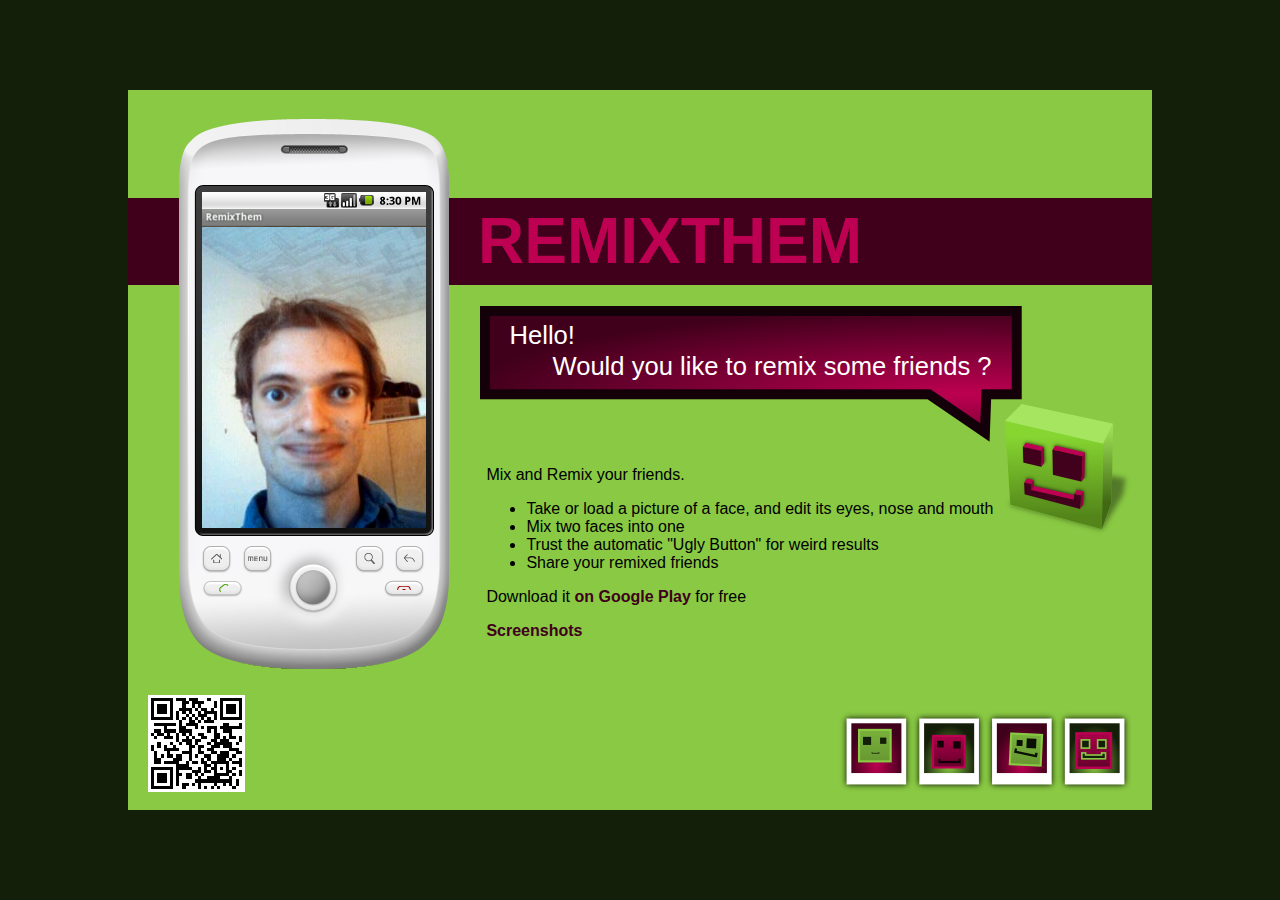
<file: index.html>
<!DOCTYPE html PUBLIC "-//W3C//DTD XHTML+RDFa 1.0//EN" "http://www.w3.org/MarkUp/DTD/xhtml-rdfa-1.dtd">
<html xmlns="http://www.w3.org/1999/xhtml" xml:lang="fr">

  <head>
    <meta http-equiv="content-type" content="text/html; charset=UTF-8"/>
    <meta http-equiv="content-language" content="en"/>
    <meta name="author" content="Steren Giannini"/>
    <meta name="description" content="RemixThem is an application for Android devices that allows to remix people."/>

    <title>RemixThem for Android </title>

    <link rel="stylesheet" type="text/css" href="style.css" /> 
  </head>

  <body>

    <div class="main">

        <div id="title_banner">
            <p id="title">REMIXTHEM</p>        
        </div>

        <div id="screenshot_phone"><img src="phone.png" alt="RemixThem screenshot on a HTC Magic" /></div>

        <div id="bulle">
            <p class="bulle_text text_left">Hello!</p>
            <p class="bulle_text text_right">Would you like to remix some friends ?</p>
        </div>

        <div id="description">
            <p>Mix and Remix your friends.</p>
            <ul>
                <li>Take or load a picture of a face, and edit its eyes, nose and mouth</li>
                <li>Mix two faces into one</li>
                <li>Trust the automatic "Ugly Button" for weird results</li>
                <li>Share your remixed friends</li>
            </ul>
            <p>Download it <a href="https://play.google.com/store/apps/details?id=fr.steren.remixthem.market">on Google Play</a> for free</p>
            <p><a href="screenshots.html">Screenshots</a></p>
        </div>

        <div id="qrcode"><img src="QRCode.png" alt="QR Code for RemixThem"/></div>
        <div id="pics"><img src="pics.png" alt="Hi!" /></div>

    </div>

  </body>

</html>
</file>
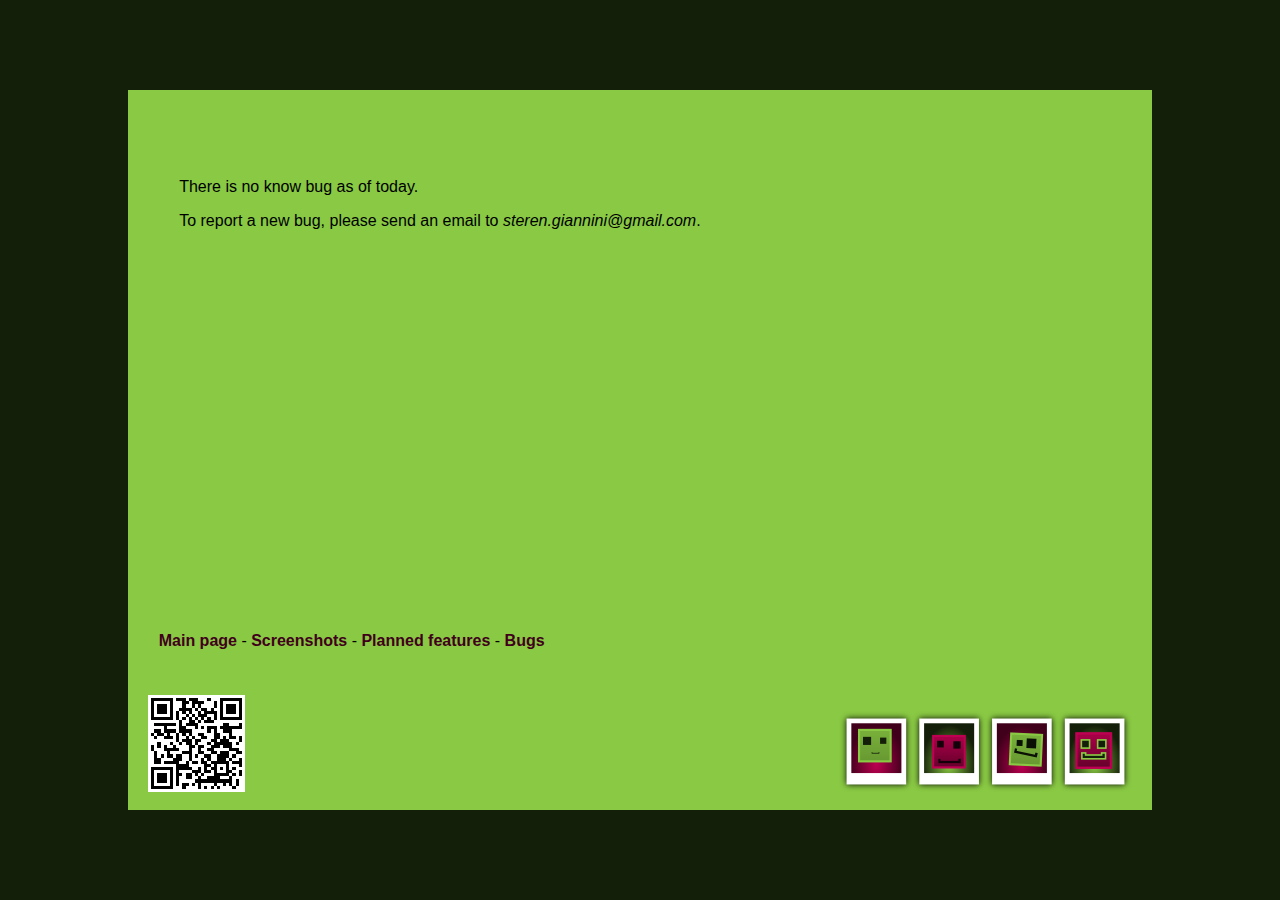
<file: bugs.html>
<!DOCTYPE html PUBLIC "-//W3C//DTD XHTML+RDFa 1.0//EN" "http://www.w3.org/MarkUp/DTD/xhtml-rdfa-1.dtd">
<html xmlns="http://www.w3.org/1999/xhtml" xml:lang="fr">

  <head>
    <meta http-equiv="content-type" content="text/html; charset=UTF-8"/>
    <meta http-equiv="content-language" content="en"/>
    <meta name="author" content="Steren Giannini"/>
    <meta name="description" content="RemixThem is an application for Android devices that allows to remix people."/>

    <title>RemixThem for Android : bugs</title>

    <link rel="stylesheet" type="text/css" href="style.css" /> 
  </head>

  <body>

    <div class="main">

        <div id="menu_up"><p><a href="index.html">Main page</a>  -  <a href="screenshots.html">Screenshots</a>  -  <a href="features.html">Planned features</a>  -  <a href="bugs.html">Bugs</a></p></div>

        <div class="pagetext">
            <p>There is no know bug as of today.</p>
            <p></p>
            <p>To report a new bug, please send an email to <i>steren.giannini@gmail.com</i>.</p>
        </div>

        <div id="qrcode"><img src="QRCode.png" alt="QR Code for RemixThem"/></div>
        <div id="pics"><img src="pics.png" alt="Hi!" /></div>

    </div>

  </body>

</html>
</file>
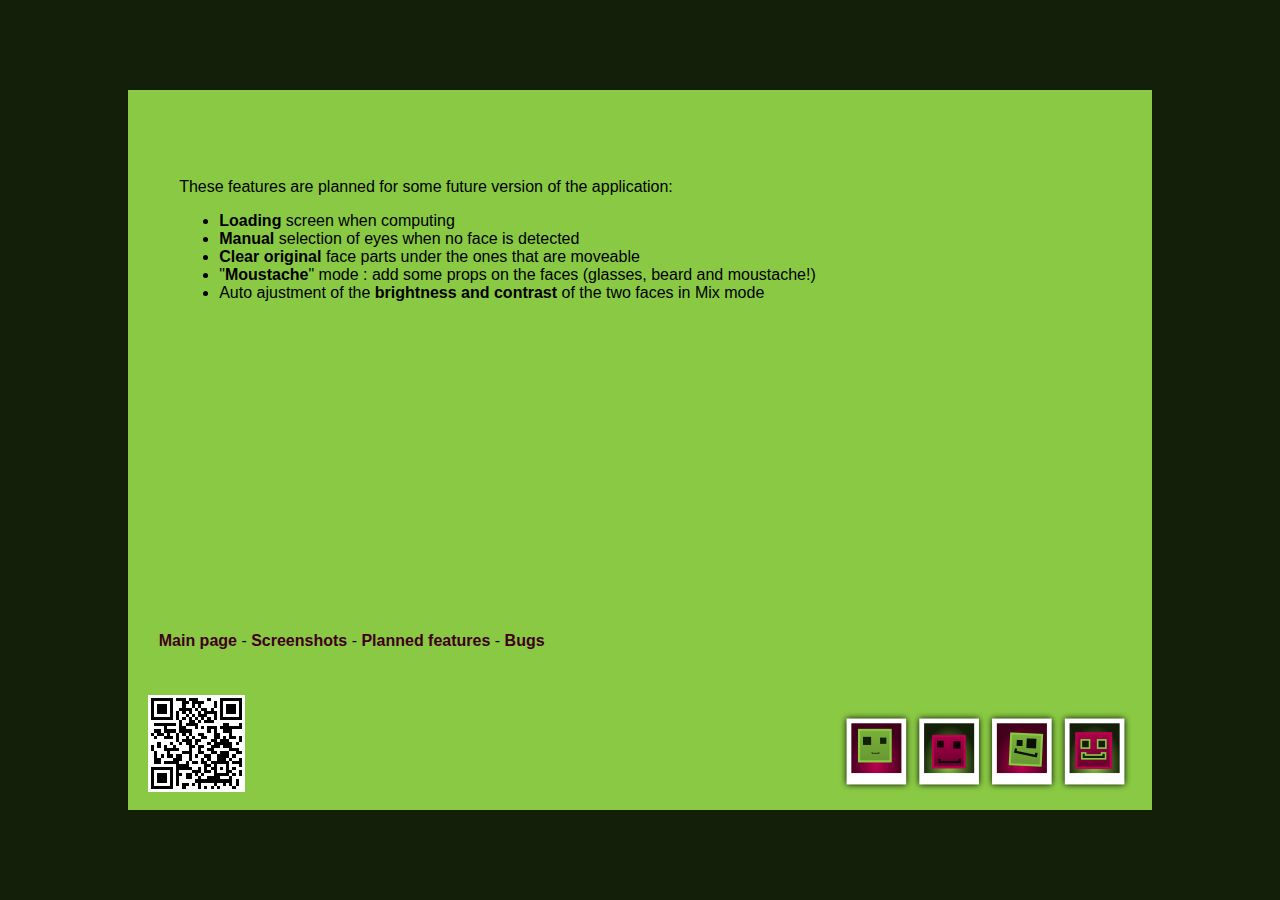
<file: features.html>
<!DOCTYPE html PUBLIC "-//W3C//DTD XHTML+RDFa 1.0//EN" "http://www.w3.org/MarkUp/DTD/xhtml-rdfa-1.dtd">
<html xmlns="http://www.w3.org/1999/xhtml" xml:lang="fr">

  <head>
    <meta http-equiv="content-type" content="text/html; charset=UTF-8"/>
    <meta http-equiv="content-language" content="en"/>
    <meta name="author" content="Steren Giannini"/>
    <meta name="description" content="RemixThem is an application for Android devices that allows to remix people."/>

    <title>RemixThem for Android : coming features</title>

    <link rel="stylesheet" type="text/css" href="style.css" /> 
  </head>

  <body>

    <div class="main">

        <div id="menu_up"><p><a href="index.html">Main page</a>  -  <a href="screenshots.html">Screenshots</a>  -  <a href="features.html">Planned features</a>  -  <a href="bugs.html">Bugs</a></p></div>

        <div class="pagetext">
            <p>These features are planned for some future version of the application:</p>
            <ul>
                <li><b>Loading</b> screen when computing</li>
                <li><b>Manual</b> selection of eyes when no face is detected</li>
                <li><b>Clear original</b> face parts under the ones that are moveable</li>
                <li>"<b>Moustache</b>" mode : add some props on the faces (glasses, beard and moustache!)</li>
                <li>Auto ajustment of the <b>brightness and contrast</b> of the two faces in Mix mode</li>
            </ul>
        </div>

        <div id="qrcode"><img src="QRCode.png" alt="QR Code for RemixThem"/></div>
        <div id="pics"><img src="pics.png" alt="Hi!" /></div>

    </div>

  </body>

</html>
</file>
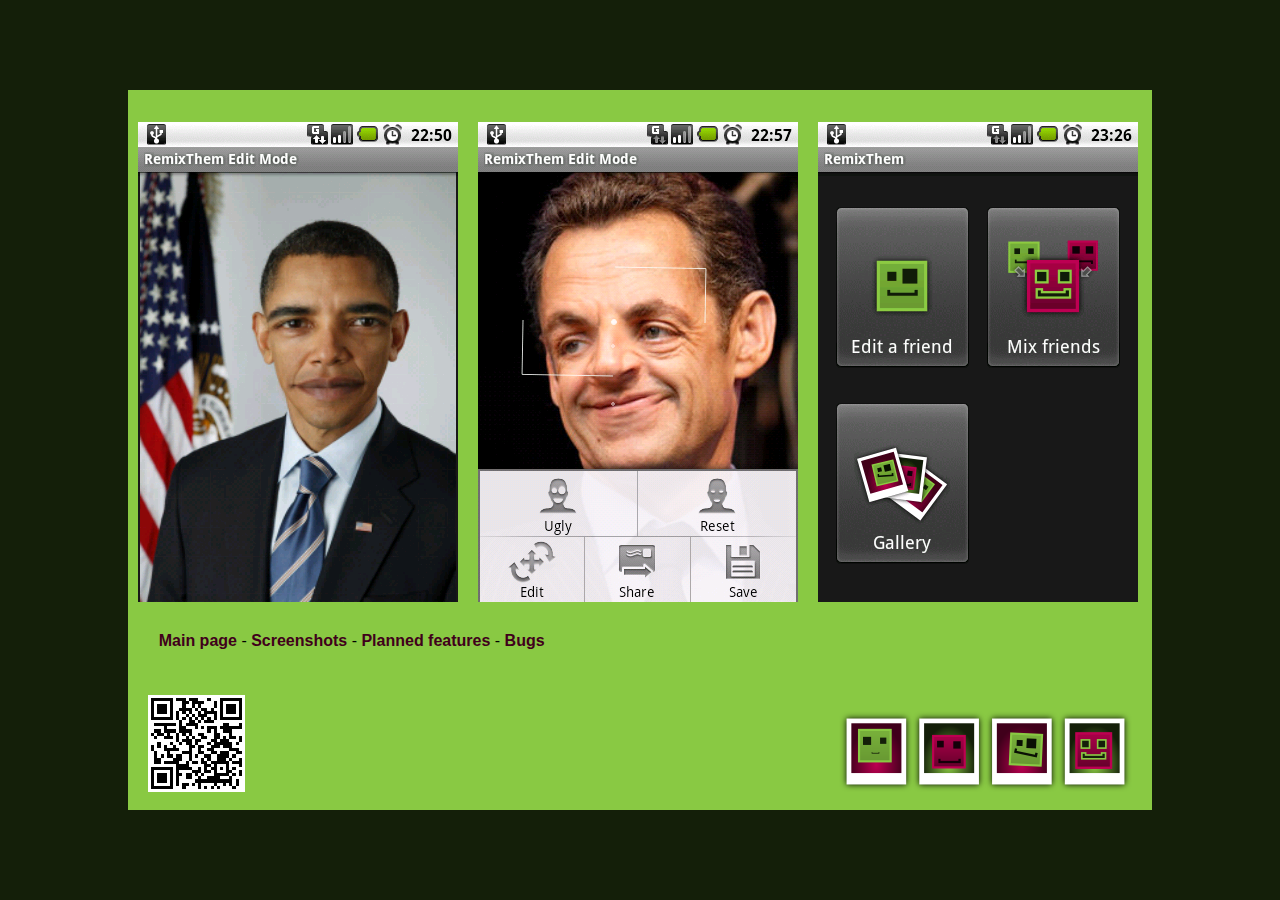
<file: screenshots.html>
<!DOCTYPE html PUBLIC "-//W3C//DTD XHTML+RDFa 1.0//EN" "http://www.w3.org/MarkUp/DTD/xhtml-rdfa-1.dtd">
<html xmlns="http://www.w3.org/1999/xhtml" xml:lang="fr">

  <head>
    <meta http-equiv="content-type" content="text/html; charset=UTF-8"/>
    <meta http-equiv="content-language" content="en"/>
    <meta name="author" content="Steren Giannini"/>
    <meta name="description" content="RemixThem is an application for Android devices that allows to remix people."/>

    <title>RemixThem for Android : screenshots</title>

    <link rel="stylesheet" type="text/css" href="style.css" /> 
  </head>

  <body>

    <div class="main">

        <div id="menu_up"><p><a href="index.html">Main page</a>  -  <a href="screenshots.html">Screenshots</a>  -  <a href="features.html">Planned features</a>  -  <a href="bugs.html">Bugs</a></p></div>

        <div id="screenshots"><img class="screenshot" src="screenshots/obama.png" alt="Obama remixed"/><img class="screenshot" src="screenshots/sarkozy.png" alt="Sarkozy remixed"/><img class="screenshot" src="screenshots/menu.png" alt="Main menu"/></div>

        <div id="qrcode"><img src="QRCode.png" alt="QR Code for RemixThem"/></div>
        <div id="pics"><img src="pics.png" alt="Hi!" /></div>

    </div>

  </body>

</html>
</file>
<file: style.css>
body {
    background-color:#141f09;
    font-family:arial;
}

a {
    font-weight:900;
    color: #40001b;
    text-decoration:none;
}

.main {
    background-color:#89c943;

	position:absolute;
	top: 50%;
	left: 50%;
	width:1024px;
	height:720px;
	margin-left: -512px;
	margin-top: -360px;
}

#screenshot_phone {
    position:absolute;
    top: 4%;
    left: 5%; 
}

#qrcode {
    position:absolute;
    bottom: 2%;
    left: 2%; 
}


#title_banner {
    position:absolute;
    top:15%;

    width: 674px;
    padding-left: 350px;

    background-color:#40001b;
}

#title {
    margin:0.1em 0;

    font-weight:900;
    font-size:400%;
    color: #bd0051;
}

#bulle {
    position:absolute;
    right:2%;
    top:30%;
    width:482px;
    height:218px;

    padding-left:30px;
    padding-right:140px;
    padding-top:12px;

    background-image:url('bulle.png');
}

.bulle_text {
    margin:0.1em 0;

    font-weight:500;
    color: white;
    font-size:160%;
}

#description {
    position:absolute;
    left:35%;
    top:50%;
    width:60%;
}

#pics {
    position:absolute;
    right:2%;
    bottom:2%;
}

.text_left {
    text-align:left;
}

.text_right {
    text-align:right;
}

#screenshots {
    position:absolute;
    left:0%;
    top:3%;
}
.screenshot {
    padding:10px;
}

#menu_up {
    position:absolute;
    left:3%;
    bottom:20%;
}

.pagetext {
    position:absolute;
    left:5%;
    top:10%;
}
</file>
